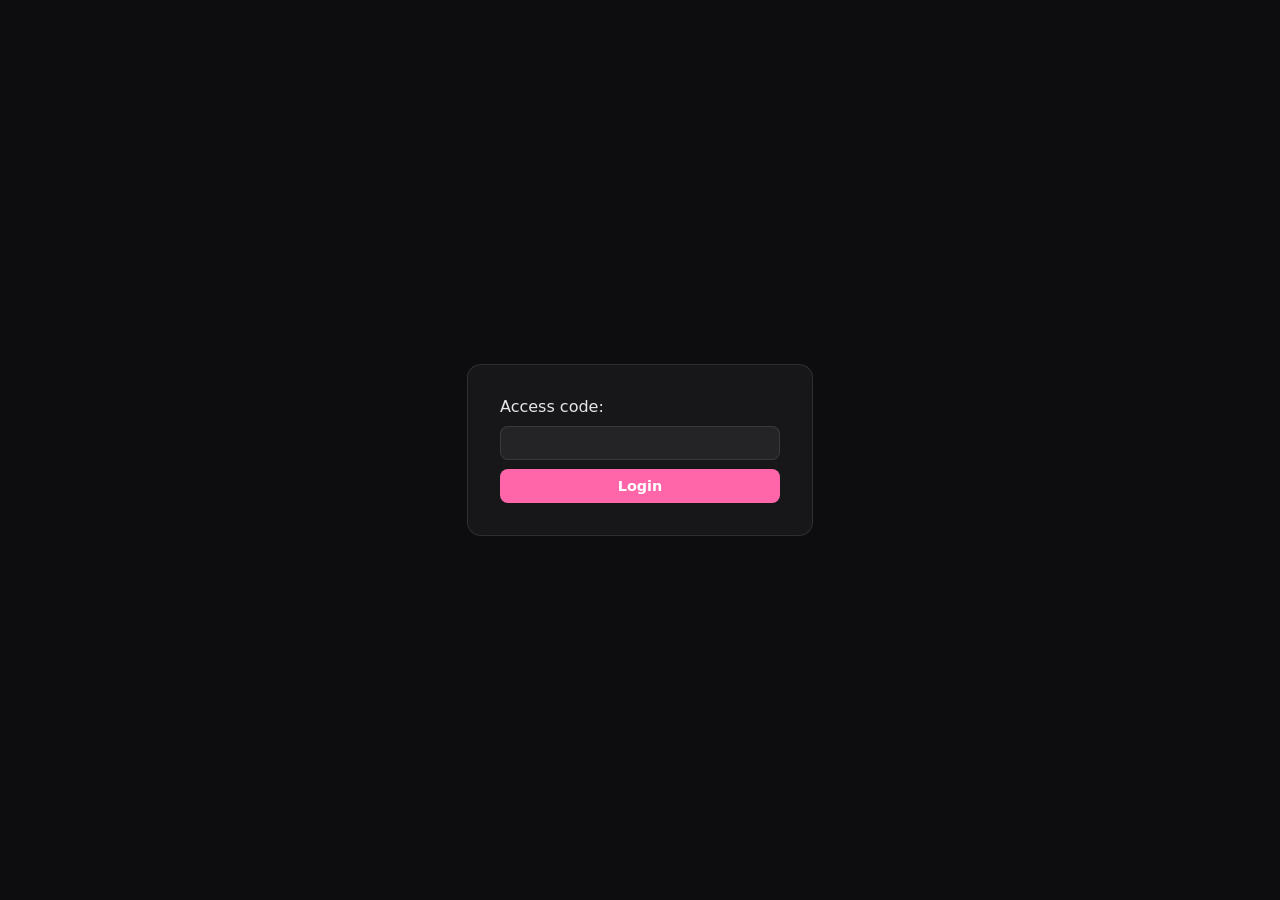
<file: www/static/access_code.html>
<!DOCTYPE html>
<html>
	<head>
		<meta name="apple-mobile-web-app-capable" content="yes" />
		<meta name="apple-mobile-web-app-status-bar-style" content="black-translucent">
		<meta name="mobile-web-app-capable" content="yes">
		<title>Weylus</title>
		<link rel="stylesheet" href="style.css">
	</head>
	<body>
		<div class="container">
			<form action="/">
				<label for="access_code">Access code:</label><br>
				<input type="password" id="access_code" name="access_code"><br>
				<input type="submit" value="Login">
			</form>
		</div>
	</body>
</html>
</file>
<file: www/static/style.css>
:root {
    --text: #e6e6e6;
    --text-dim: #9a9a9a;
    --bg: #0d0d0f;
    --panel: rgba(24, 24, 28, 0.92);
    --field: rgba(255, 255, 255, 0.06);
    --field-hover: rgba(255, 255, 255, 0.12);
    --border: rgba(255, 255, 255, 0.1);
    --accent: #ff66aa;
    --accent-hover: #ff4d9a;
    --danger: #ef4444;
    --radius: 8px;
    --font: system-ui, -apple-system, "Segoe UI", Roboto, sans-serif;
}

body, html, main {
    width: 100%;
    height: 100%;
    margin: 0;
    padding: 0;
    overflow: hidden;
    color: var(--text);
    background: var(--bg);
    font-family: var(--font);
}

main {
    position: relative;
    touch-action: none;
    user-select: none;
    -webkit-user-select: none;
    -webkit-touch-callout: none;
}

/* video and canvas are positioned inside the tablet area by lib.js */
video, canvas {
    position: absolute;
    left: 0;
    top: 0;
    width: 100%;
    height: 100%;
    display: block;
}

video.vanish, canvas.vanish {
    display: none !important;
}

/* ---------- Access code page ---------- */

.container {
    width: 100%;
    height: 100%;
    display: flex;
    justify-content: center;
    align-items: center;
}

.container form {
    display: flex;
    flex-direction: column;
    gap: 0.6em;
    width: 280px;
    padding: 2em;
    background: var(--panel);
    border: 1px solid var(--border);
    border-radius: 14px;
}

.container form br {
    display: none;
}

/* ---------- Form controls ---------- */

input[type='text'], input[type='password'], select {
    box-sizing: border-box;
    width: 100%;
    min-width: 0;
    padding: 8px 10px;
    color: var(--text);
    background: var(--field);
    border: 1px solid var(--border);
    border-radius: var(--radius);
    font: inherit;
    font-size: 0.9em;
    outline: none;
}

input[type='text'], input[type='password'] {
    touch-action: auto !important;
    user-select: text;
    -webkit-user-select: text;
    -webkit-touch-callout: default;
}

input[type='text']:focus, input[type='password']:focus, select:focus {
    border-color: var(--accent);
}

select option {
    background: #1c1c20;
}

button, input[type='submit'] {
    box-sizing: border-box;
    width: 100%;
    padding: 9px 12px;
    color: #fff;
    background: var(--accent);
    border: none;
    border-radius: var(--radius);
    font: inherit;
    font-size: 0.9em;
    font-weight: 600;
    cursor: pointer;
}

button:hover, input[type='submit']:hover {
    background: var(--accent-hover);
}

button.secondary {
    color: var(--text);
    font-weight: 500;
    background: var(--field);
    border: 1px solid var(--border);
}

button.secondary:hover {
    background: var(--field-hover);
}

button:disabled, button:disabled:hover {
    opacity: 0.4;
    cursor: default;
    background: var(--field);
}

button.secondary.danger:hover:not(:disabled) {
    background: var(--danger);
    border-color: var(--danger);
}

input[type='range'] {
    width: 100%;
    margin: 6px 0 0 0;
    accent-color: var(--accent);
}

/* Checkboxes inside settings rows are drawn as switches */
label.row input[type='checkbox'] {
    -webkit-appearance: none;
    appearance: none;
    flex: none;
    position: relative;
    width: 36px;
    height: 20px;
    margin: 0;
    background: rgba(255, 255, 255, 0.18);
    border-radius: 10px;
    cursor: pointer;
    transition: background 0.15s;
}

label.row input[type='checkbox']::after {
    content: "";
    position: absolute;
    top: 2px;
    left: 2px;
    width: 16px;
    height: 16px;
    background: #fff;
    border-radius: 50%;
    transition: transform 0.15s;
}

label.row input[type='checkbox']:checked {
    background: var(--accent);
}

label.row input[type='checkbox']:checked::after {
    transform: translateX(16px);
}

label.row input[type='checkbox']:disabled {
    opacity: 0.35;
}

label.row:has(input:disabled) > span {
    color: var(--text-dim);
}

/* ---------- Settings panel ---------- */

#settings {
    position: absolute;
    top: 12px;
    right: 12px;
    bottom: 12px;
    width: 19em;
    max-width: calc(100% - 60px);
    box-sizing: border-box;
    z-index: 100;
    color: var(--text);
    background: var(--panel);
    backdrop-filter: blur(14px);
    -webkit-backdrop-filter: blur(14px);
    border: 1px solid var(--border);
    border-radius: 14px;
    box-shadow: 0 10px 30px rgba(0, 0, 0, 0.5);
    transition: transform 0.3s cubic-bezier(0.4, 0, 0.2, 1);
}

#settings.lefty {
    left: 12px;
    right: auto;
}

#settings.hide, #settings.vanish {
    transform: translateX(calc(100% + 12px));
}

#settings.hide.lefty, #settings.vanish.lefty {
    transform: translateX(calc(-100% - 12px));
}

#settings_scroll {
    box-sizing: border-box;
    width: 100%;
    height: 100%;
    padding: 1em 1.1em;
    overflow-y: auto;
}

#handle {
    position: absolute;
    top: 12px;
    left: -30px;
    width: 30px;
    height: 44px;
    display: flex;
    align-items: center;
    justify-content: center;
    color: var(--text);
    background: var(--panel);
    border: 1px solid var(--border);
    border-right: none;
    border-radius: 10px 0 0 10px;
    font-size: 1.2em;
    cursor: pointer;
}

.lefty #handle {
    left: auto;
    right: -30px;
    border-left: none;
    border-right: 1px solid var(--border);
    border-radius: 0 10px 10px 0;
}

.vanish #handle {
    display: none;
}

.panel-header {
    display: flex;
    align-items: baseline;
    justify-content: space-between;
    margin-bottom: 0.4em;
}

#settings h2 {
    margin: 0;
    font-size: 1.15em;
    font-weight: 700;
}

.fps {
    color: var(--text-dim);
    font-size: 0.8em;
    font-variant-numeric: tabular-nums;
}

#settings h3 {
    margin: 1.3em 0 0.5em 0;
    color: var(--text-dim);
    font-size: 0.72em;
    font-weight: 600;
    letter-spacing: 0.08em;
    text-transform: uppercase;
}

#settings section {
    display: flex;
    flex-direction: column;
    gap: 0.5em;
}

#settings label {
    font-size: 0.9em;
    cursor: pointer;
}

#settings label.row {
    display: flex;
    align-items: center;
    justify-content: space-between;
    gap: 10px;
    min-height: 28px;
}

#settings label.stack {
    display: flex;
    flex-direction: column;
    gap: 6px;
}

#settings label.stack > span {
    display: flex;
    justify-content: space-between;
}

#settings small {
    color: var(--text-dim);
}

.value {
    color: var(--text-dim);
    font-variant-numeric: tabular-nums;
}

.inline {
    display: flex;
    gap: 6px;
}

.inline select {
    flex: 1;
}

.inline button {
    width: auto;
    flex: none;
}

.readout {
    display: block;
    padding: 6px 10px;
    color: var(--text-dim);
    background: rgba(0, 0, 0, 0.25);
    border-radius: var(--radius);
    font-family: ui-monospace, monospace;
    font-size: 0.8em;
    white-space: pre;
}

#settings .hide {
    display: none !important;
}

#displayoptions {
    display: flex;
    align-items: center;
    gap: 10px;
    margin-top: 1.5em;
    padding-top: 1em;
    border-top: 1px solid var(--border);
}

#displayoptions label {
    flex: 1;
    display: flex;
    align-items: center;
    gap: 6px;
    font-size: 0.85em;
}

#displayoptions button {
    width: auto;
}

#log {
    box-sizing: border-box;
    width: 100%;
    max-height: 140px;
    margin: 0;
    padding: 8px;
    overflow: auto;
    background: #000;
    border-radius: var(--radius);
    font-size: 0.75em;
    white-space: pre-wrap;
}

/* ---------- Debug overlay ---------- */

#debug_overlay {
    position: absolute;
    top: 10px;
    left: 10px;
    z-index: 20;
    padding: 6px;
    pointer-events: none;
    background: rgba(0, 0, 0, 0.7);
    border: 1px solid var(--border);
    border-radius: 6px;
    font-size: small;
    white-space: pre;
}

#debug_overlay.hide {
    display: none;
}

#debug_overlay span.updated {
    color: #4ade80;
}

/* ---------- Tablet area overlay ---------- */

#mapping_overlay {
    position: absolute;
    z-index: 10;
    box-sizing: border-box;
}

#mapping_overlay.hidden {
    display: none !important;
}

/* outline only, never intercept input */
#mapping_overlay.not-editing {
    pointer-events: none;
    border: 1px solid rgba(255, 255, 255, 0.25);
}

/* without video, tint the area so it is visible on the tablet */
#mapping_overlay.not-editing.no-video {
    background: rgba(255, 255, 255, 0.04);
}

#mapping_overlay.editing {
    touch-action: none;
    cursor: move;
    background: rgba(255, 102, 170, 0.15);
    border: 2px solid var(--accent);
}

#mapping_label {
    position: absolute;
    top: 6px;
    left: 6px;
    padding: 3px 6px;
    color: #fff;
    background: var(--accent);
    border-radius: 4px;
    font-family: ui-monospace, monospace;
    font-size: 11px;
    white-space: pre;
    pointer-events: none;
}

#mapping_done {
    position: absolute;
    left: 50%;
    top: 50%;
    width: auto;
    padding: 10px 22px;
    transform: translate(-50%, -50%);
}

#mapping_overlay.not-editing #mapping_label,
#mapping_overlay.not-editing #mapping_done {
    display: none;
}

.mapping_handle {
    position: absolute;
    z-index: 11;
    width: 28px;
    height: 28px;
    box-sizing: border-box;
    touch-action: none;
    background: var(--accent);
    border: 3px solid #fff;
    border-radius: 50%;
    box-shadow: 0 0 6px rgba(0, 0, 0, 0.6);
}

.mapping_handle.hidden {
    display: none !important;
}

.mapping_handle.tl { top: -14px; left: -14px; cursor: nwse-resize; }
.mapping_handle.tr { top: -14px; right: -14px; cursor: nesw-resize; }
.mapping_handle.bl { bottom: -14px; left: -14px; cursor: nesw-resize; }
.mapping_handle.br { bottom: -14px; right: -14px; cursor: nwse-resize; }
</file>
